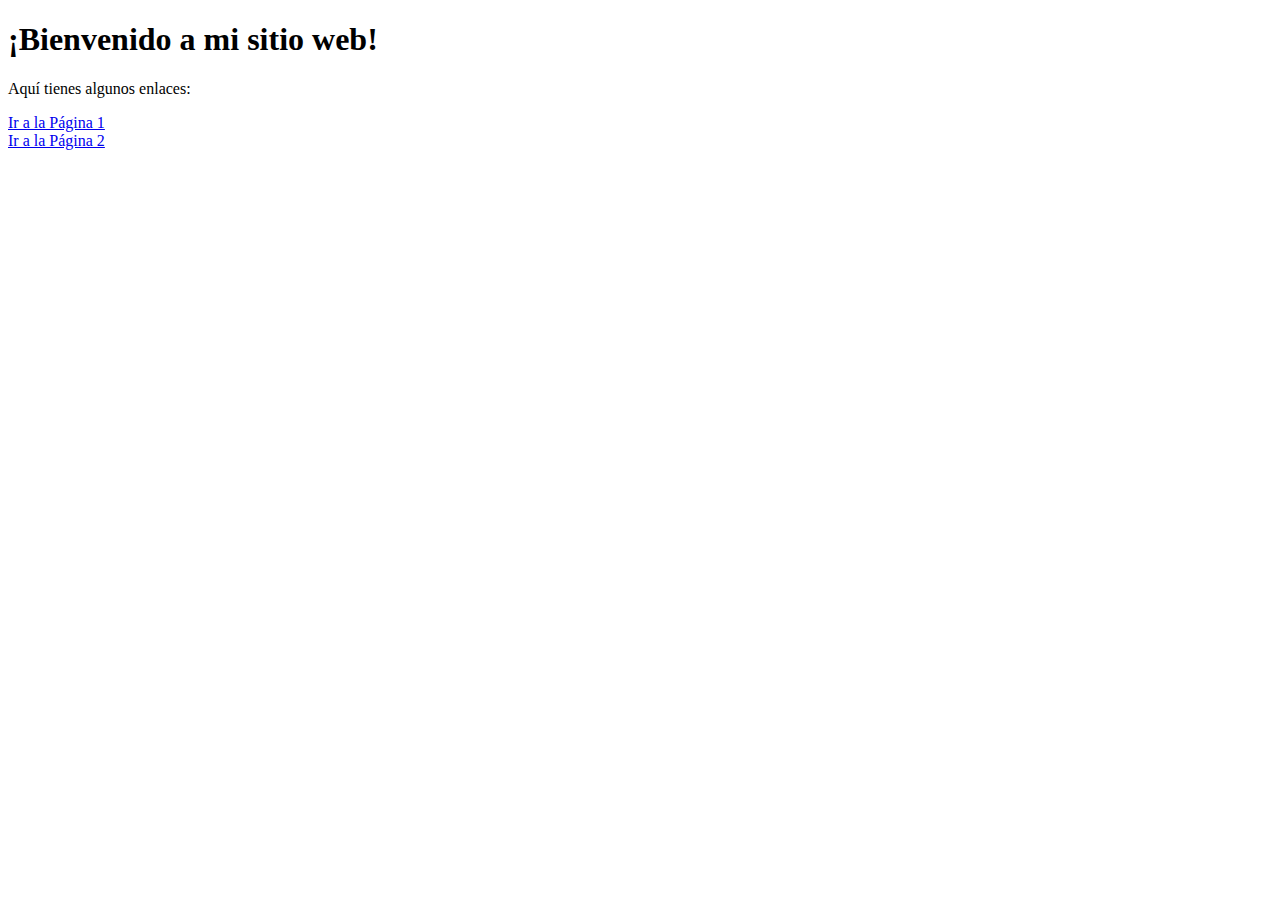
<file: pagina/index.html>
<!DOCTYPE html>
<html>
<head>
    <title>Página Principal</title>
</head>
<body>
    <h1>¡Bienvenido a mi sitio web!</h1>
    <p>Aquí tienes algunos enlaces:</p>
    <a href="pagina1.html">Ir a la Página 1</a>
    <br>
    <a href="pagina2.html">Ir a la Página 2</a>
</body>
</html>
</file>
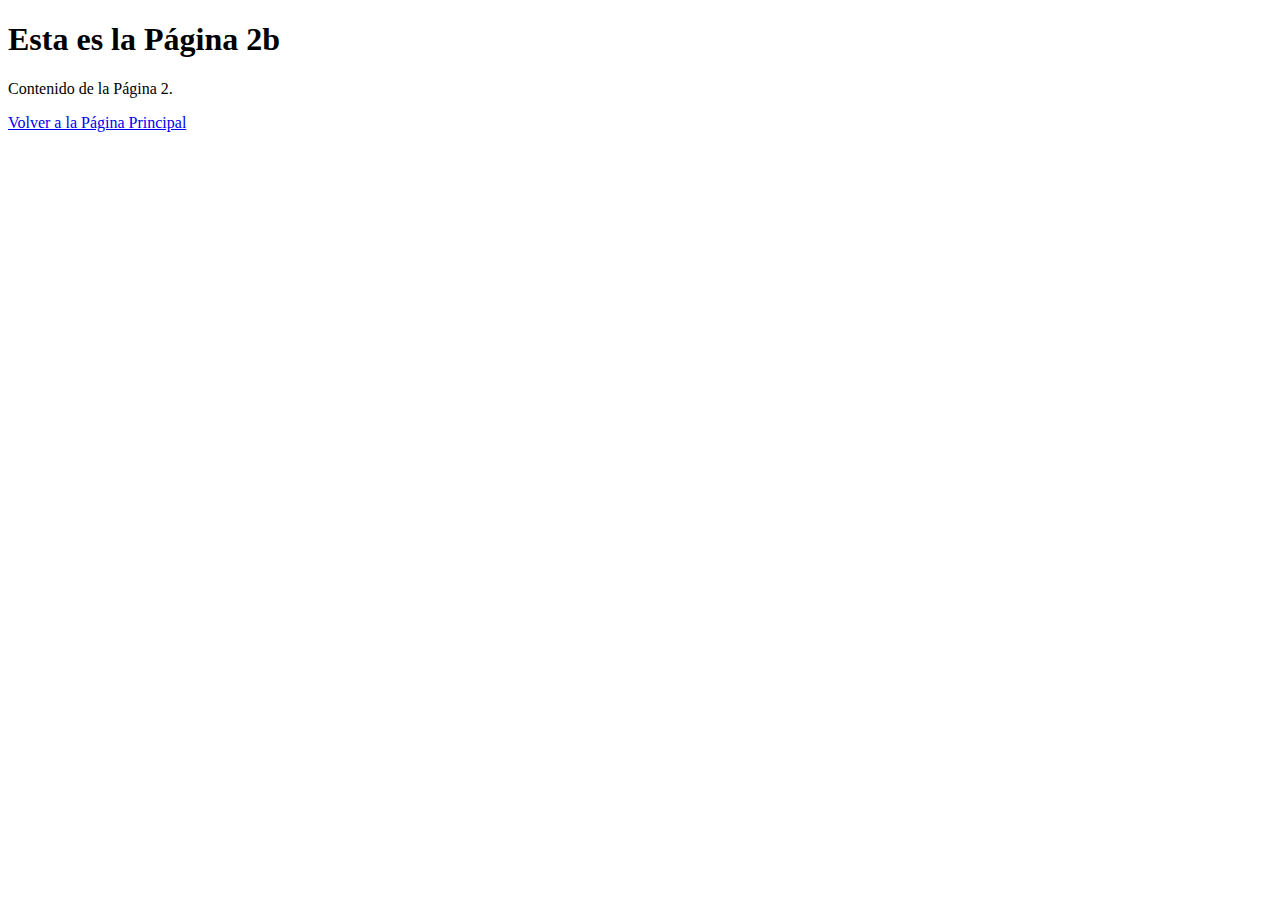
<file: pagina2.html>
<!DOCTYPE html>
<html>
<head>
    <title>Página 2</title>
</head>
<body>
    <h1>Esta es la Página 2b</h1>
    <p>Contenido de la Página 2.</p>
    <a href="index.html">Volver a la Página Principal</a>
</body>
</html>
</file>
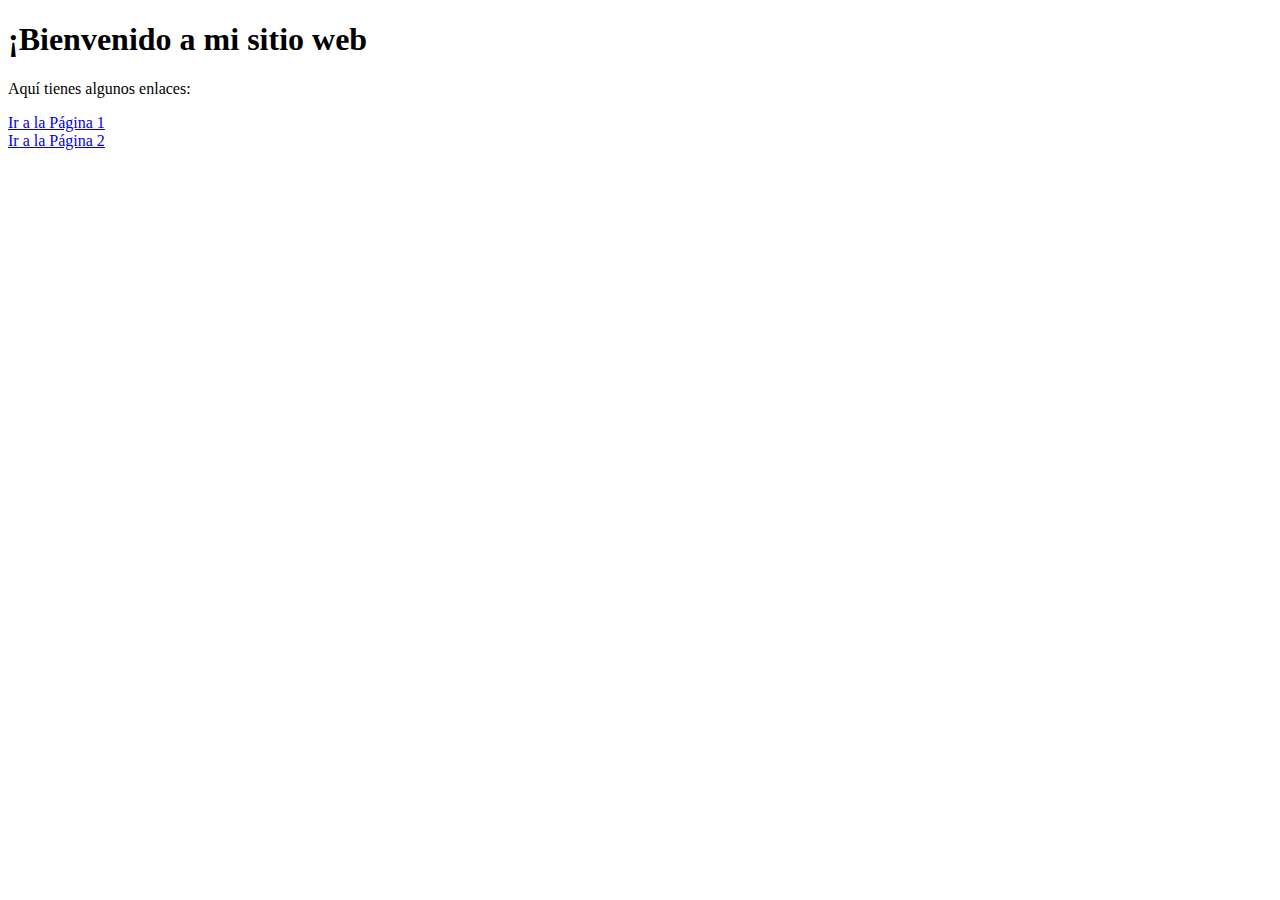
<file: pagina/pagina1.html>
<!DOCTYPE html>
<html>
<head>
    <title>Página Principal</title>
</head>
<body>
    <h1>¡Bienvenido a mi sitio web</h1>
    <p>Aquí tienes algunos enlaces:</p>
    <a href="pagina1.html">Ir a la Página 1</a>
    <br>
    <a href="pagina2.html">Ir a la Página 2</a>
</body>
</html>
</file>
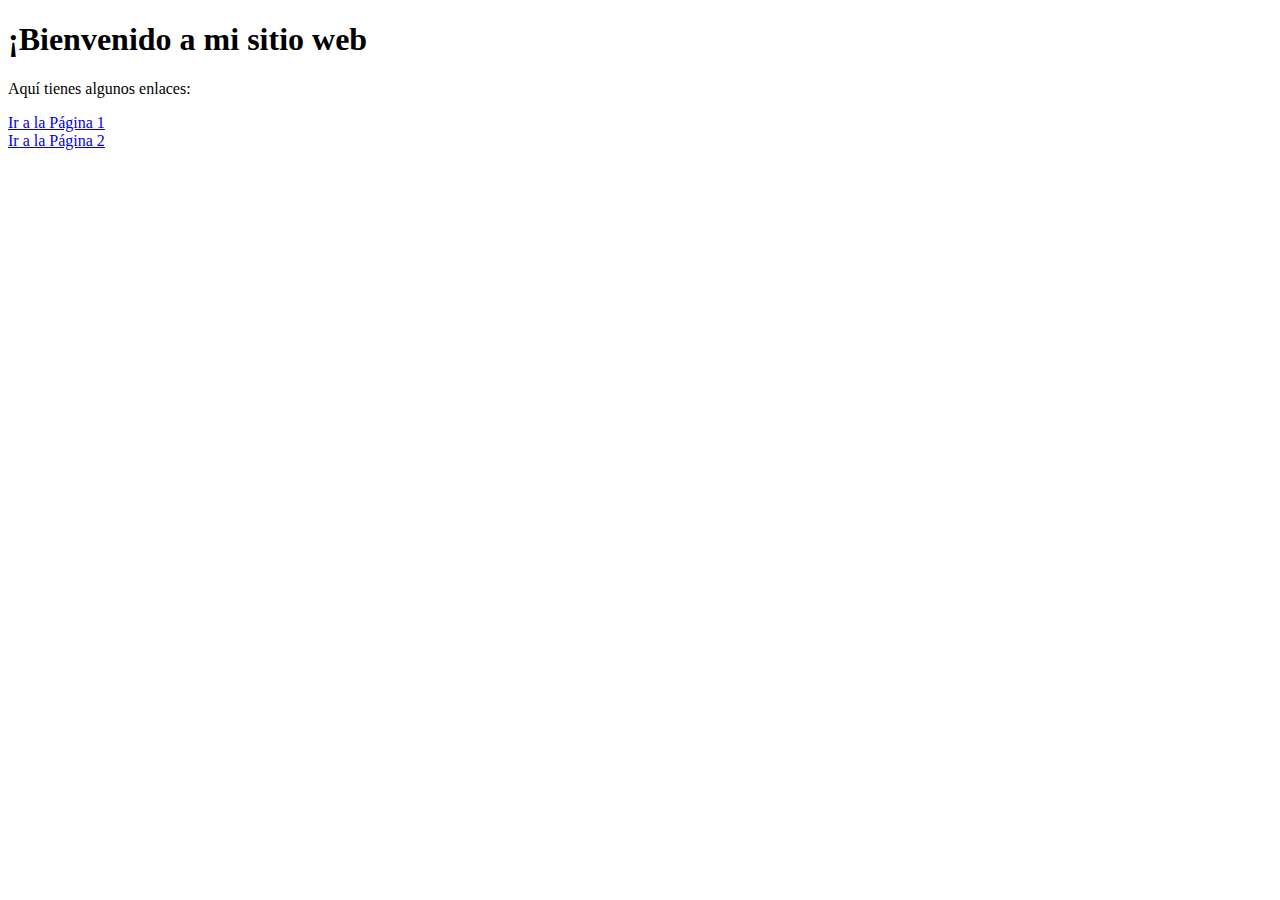
<file: pagina/pagina3.html>
<!DOCTYPE html>
<html>
<head>
    <title>Página 3</title>
</head>
<body>
    <h1>¡Bienvenido a mi sitio web</h1>
    <p>Aquí tienes algunos enlaces:</p>
    <a href="pagina1.html">Ir a la Página 1</a>
    <br>
    <a href="pagina2.html">Ir a la Página 2</a>
</body>
</html>
</file>
